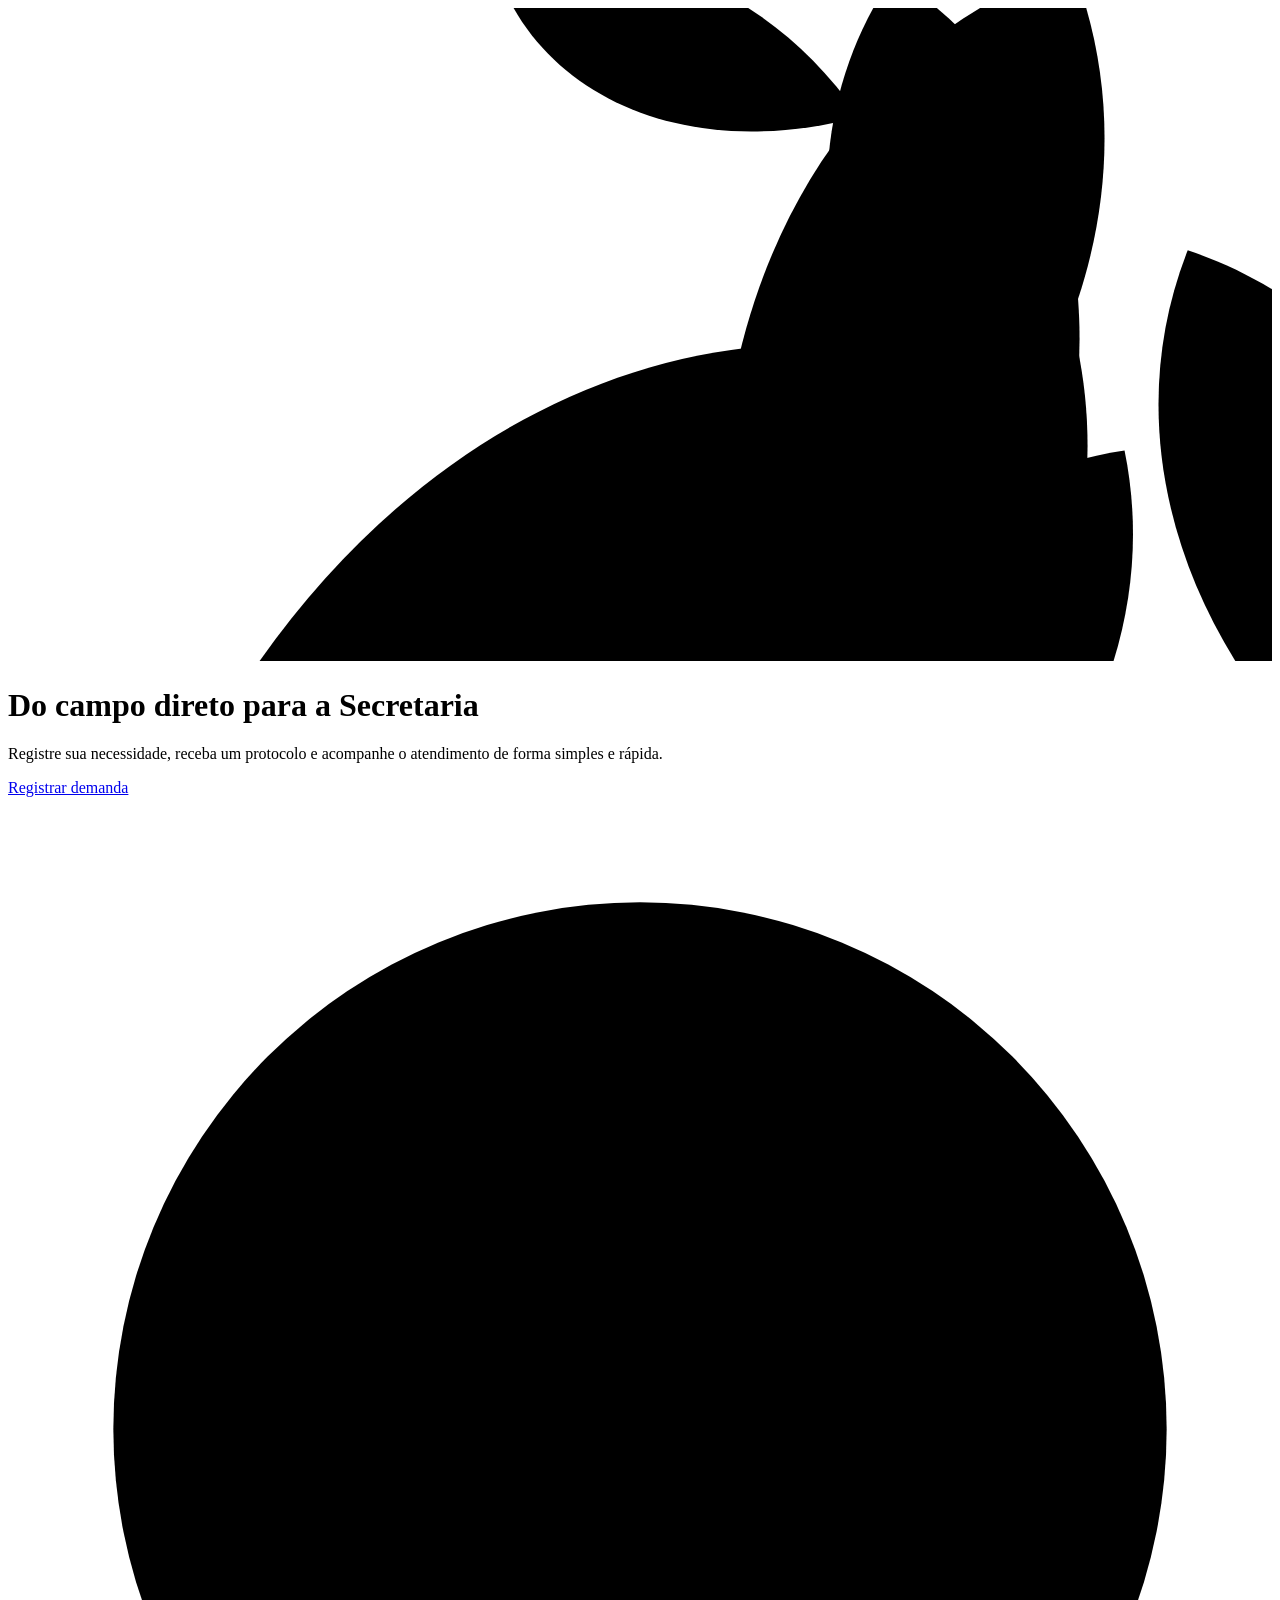
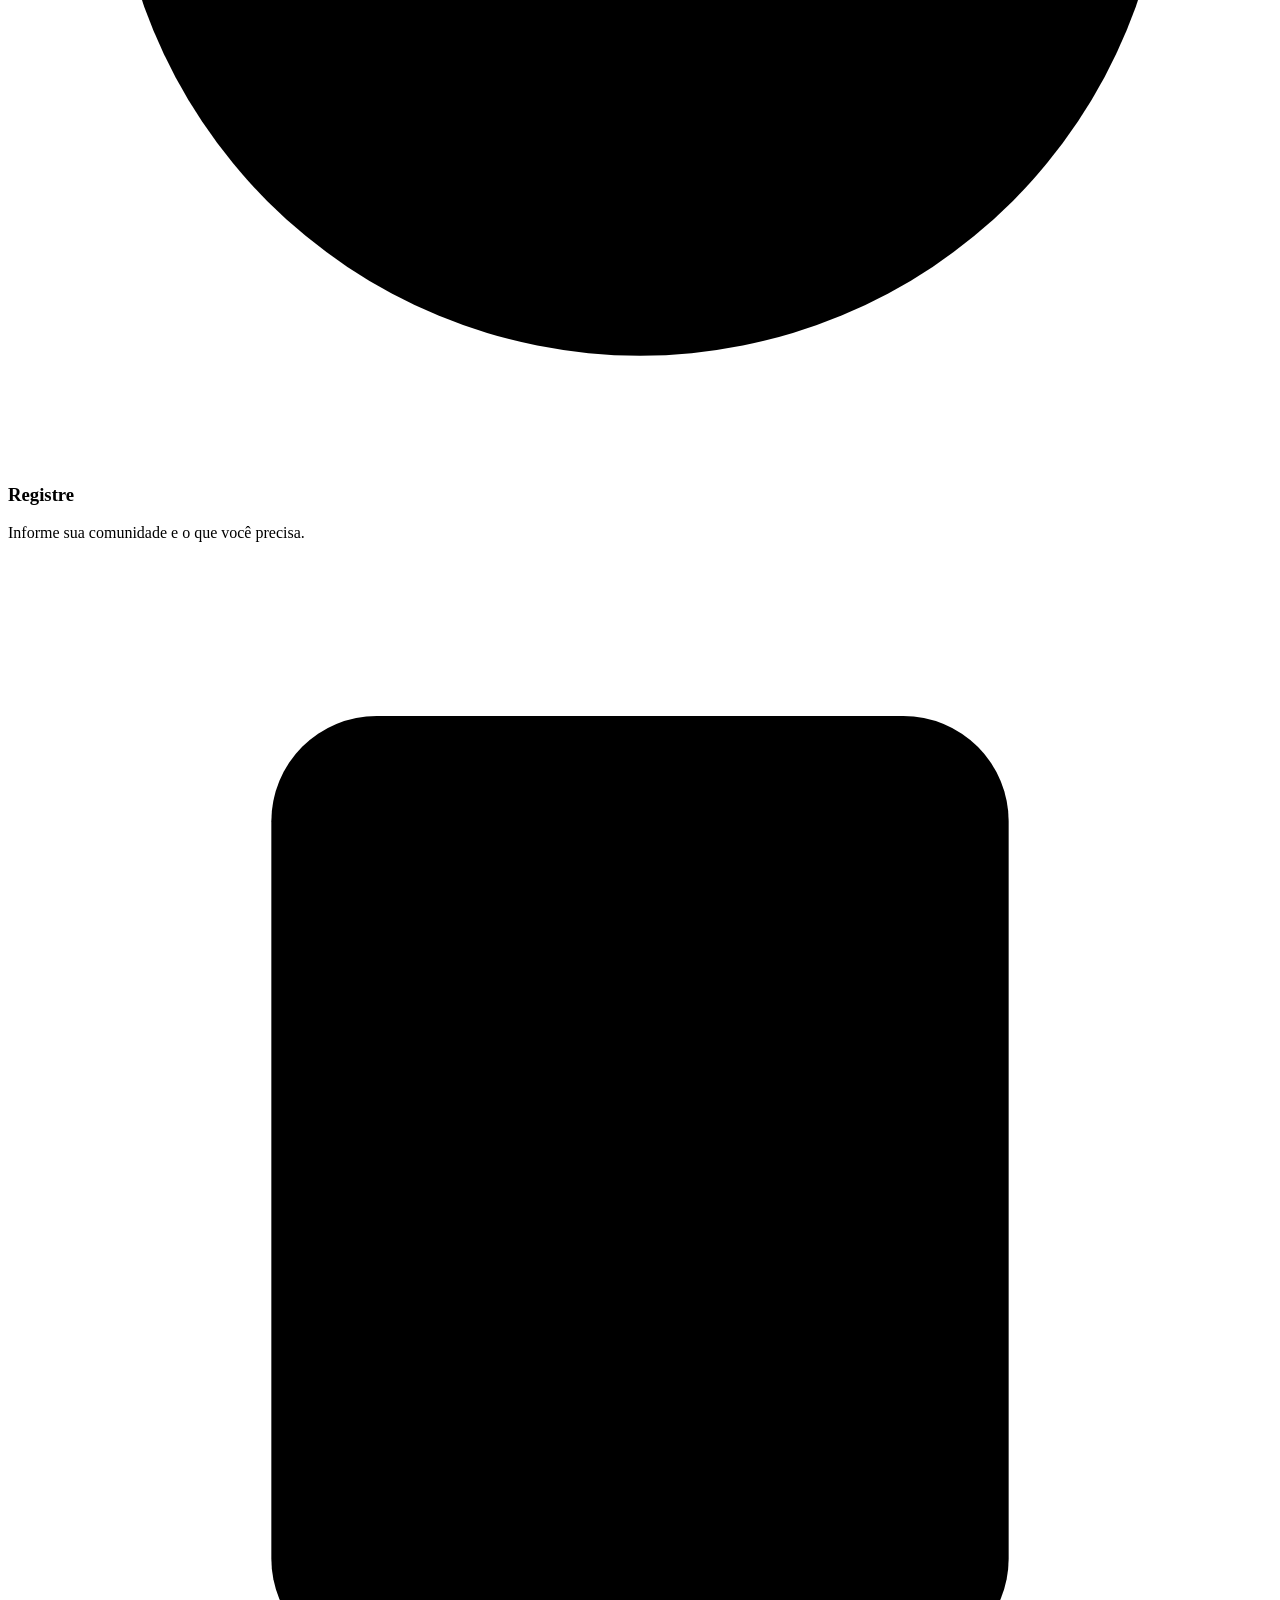
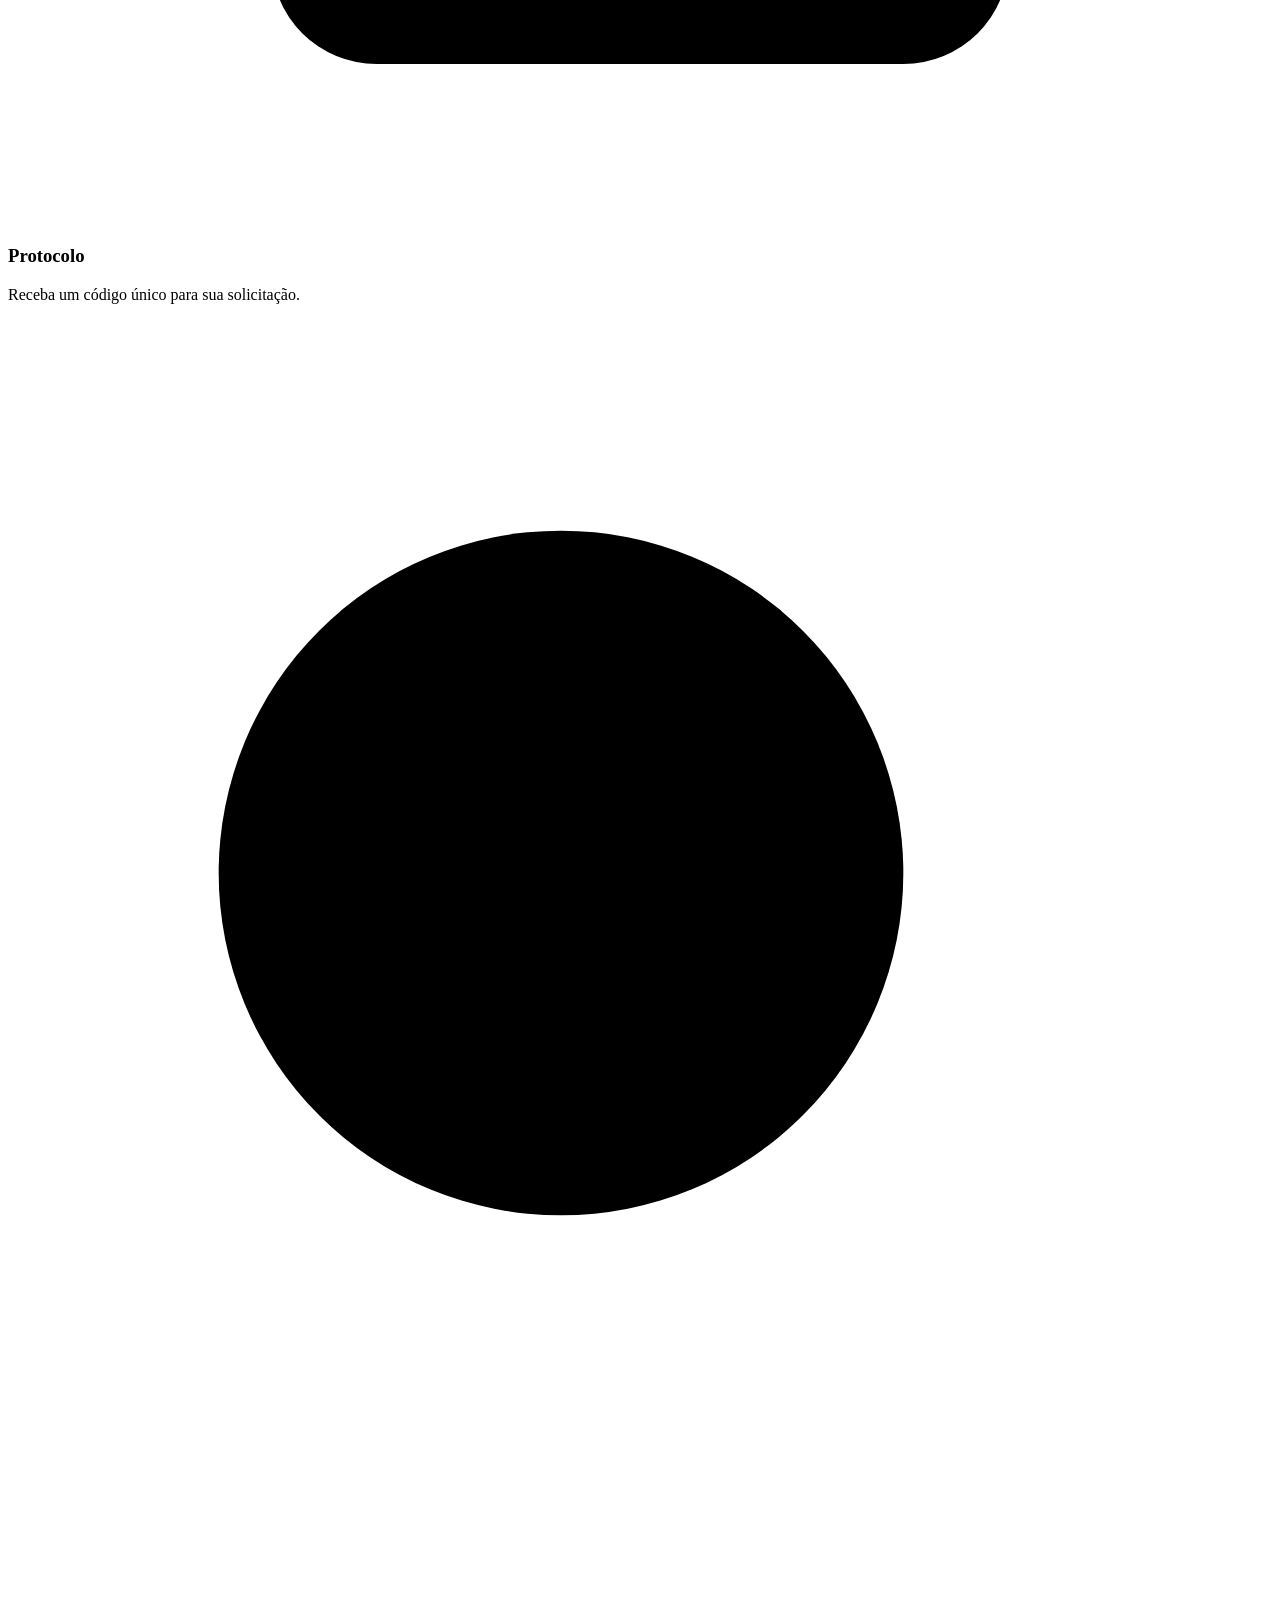
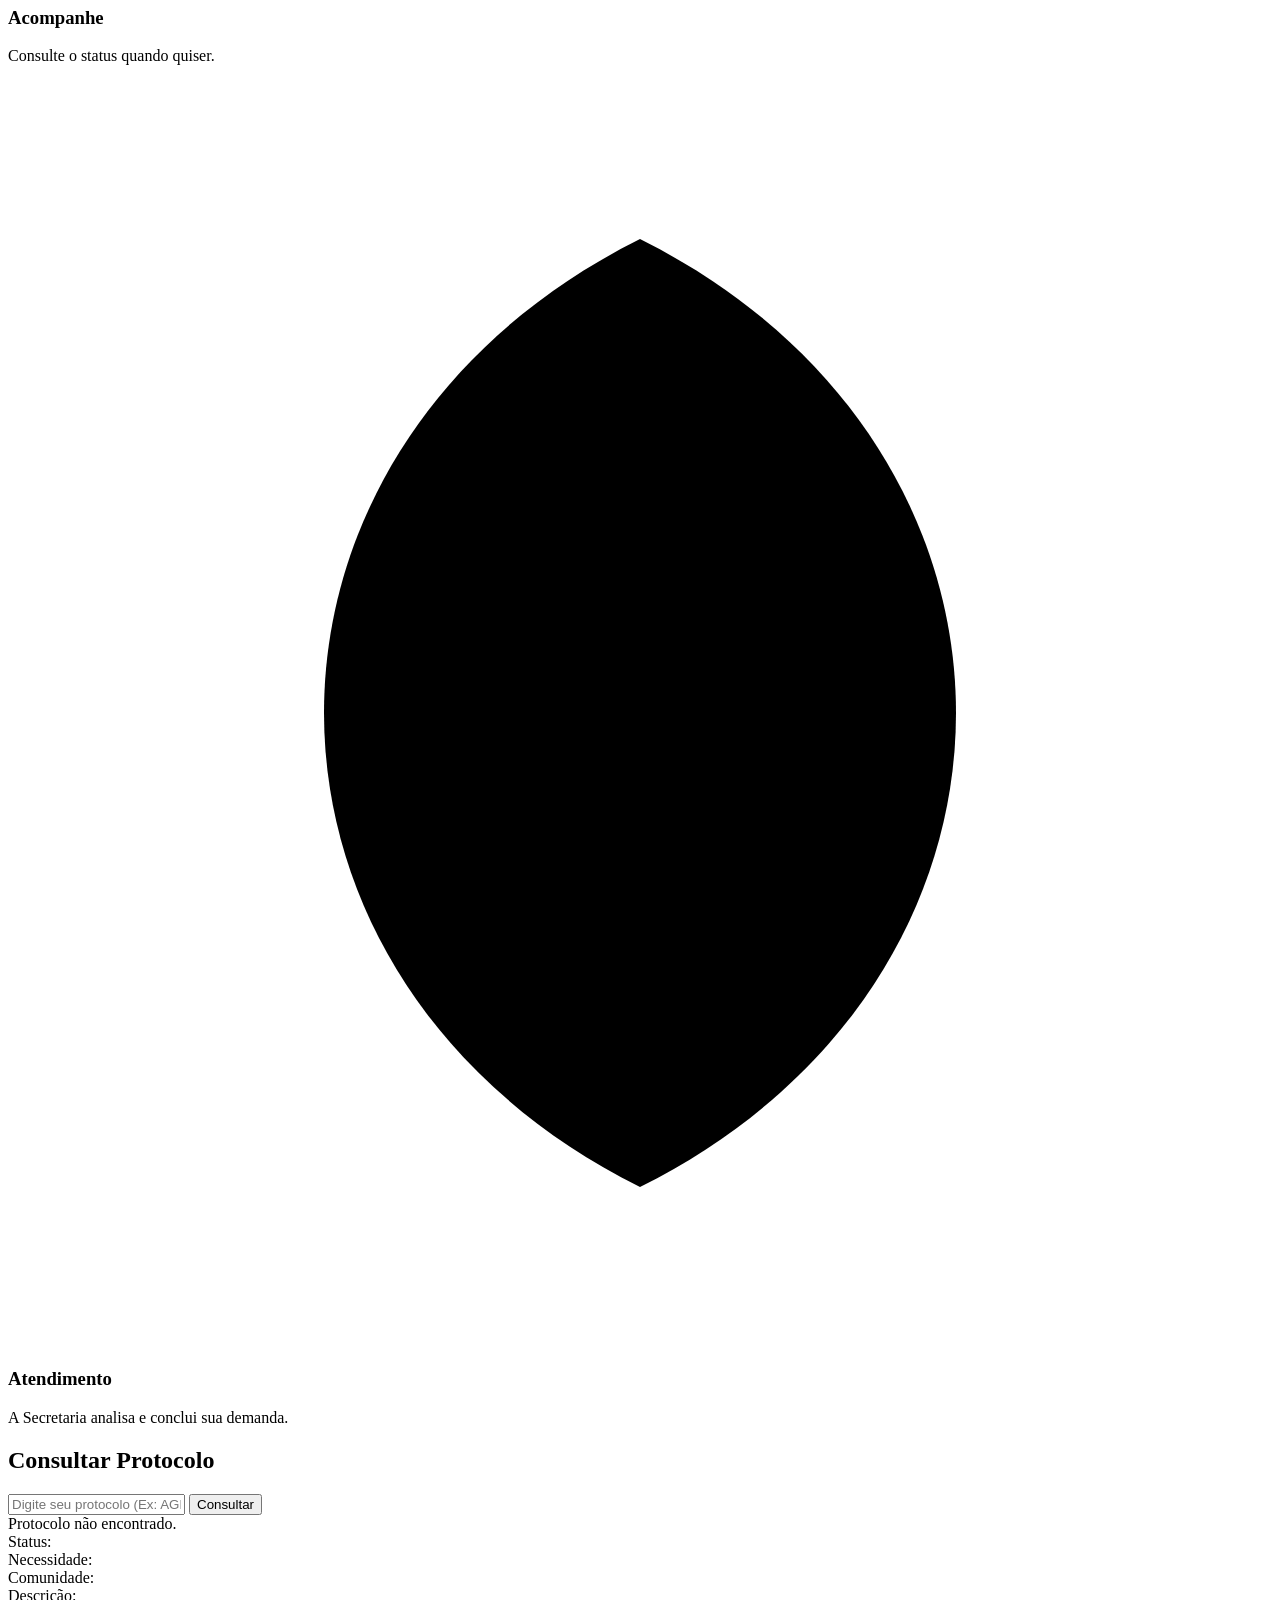
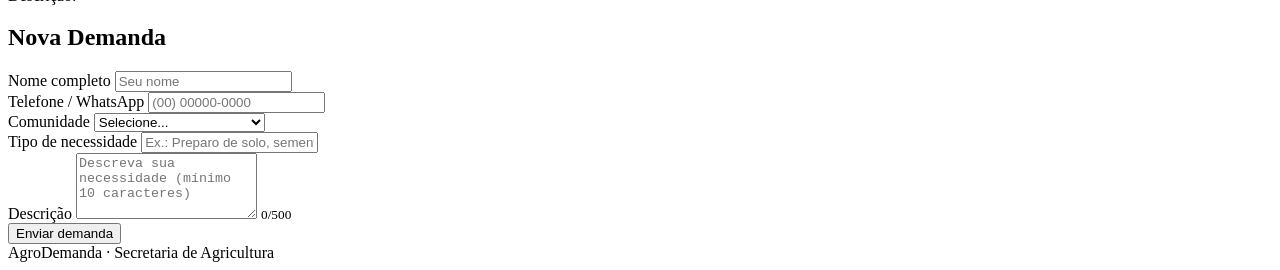
<file: src/main/resources/templates/index.html>
<!doctype html>
<html lang="pt-BR" xmlns:th="http://www.thymeleaf.org">
  <head>
    <meta charset="UTF-8" />
    <meta name="viewport" content="width=device-width, initial-scale=1.0" />
    <title>Portal do Agricultor</title>
    <link rel="stylesheet" th:href="@{/css/style.css(v=2)}" />
  </head>
  <body>
    <div th:replace="~{fragments :: navbar('', 'portal')}"></div>

    <header class="hero">
      <div class="hero-terra"></div>
      <div class="hero-canto"></div>
      <svg
        class="hero-folhas"
        viewBox="0 0 1200 620"
        preserveAspectRatio="xMaxYMid slice"
        aria-hidden="true"
      >
        <defs>
          <g id="folha">
            <path d="M0 0C95 90 105 250 0 400C-105 250 -95 90 0 0Z" />
            <path
              class="veia"
              d="M0 8V400M0 90L55 55M0 90L-55 55M0 160L70 115M0 160L-70 115M0 230L72 180M0 230L-72 180M0 300L55 255M0 300L-55 255"
            />
          </g>
        </defs>
        <use
          href="#folha"
          class="folha-escura"
          transform="translate(1010 -40) rotate(25) scale(1.9)"
        />
        <use
          href="#folha"
          class="folha-verde"
          transform="translate(840 -30) rotate(-12) scale(1.5)"
        />
        <use
          href="#folha"
          class="folha-escura"
          transform="translate(1120 230) rotate(-25) scale(1.7)"
        />
        <use
          href="#folha"
          class="folha-clara"
          transform="translate(950 170) rotate(12) scale(1.8)"
        />
        <use
          href="#folha"
          class="folha-bege"
          transform="translate(760 300) rotate(-8) scale(1.5)"
        />
        <use
          href="#folha"
          class="folha-verde"
          transform="translate(1060 420) rotate(35) scale(1.7)"
        />
        <use
          href="#folha"
          class="folha-marrom"
          transform="translate(870 330) rotate(55) scale(2.3)"
        />
        <use
          href="#folha"
          class="folha-clara"
          transform="translate(470 -20) rotate(-70) scale(0.9)"
        />
      </svg>
      <div class="container hero-conteudo">
        <h1 class="hero-titulo">Do campo direto para a Secretaria</h1>
        <p class="hero-texto">
          Registre sua necessidade, receba um protocolo e acompanhe o
          atendimento de forma simples e rápida.
        </p>
        <a href="#formDemanda" class="btn btn-primario">Registrar demanda</a>
      </div>
    </header>

    <section class="faixa-escura">
      <div class="container">
        <div class="features">
          <div class="feature-item">
            <svg viewBox="0 0 48 48">
              <circle cx="24" cy="24" r="20" />
              <circle cx="24" cy="24" r="11" />
              <path d="M24 4v8M24 36v8M4 24h8M36 24h8" />
            </svg>
            <h3>Registre</h3>
            <p>Informe sua comunidade e o que você precisa.</p>
          </div>
          <div class="feature-item">
            <svg viewBox="0 0 48 48">
              <rect x="10" y="6" width="28" height="36" rx="4" />
              <path d="M16 16h16M16 24h16M16 32h10" />
            </svg>
            <h3>Protocolo</h3>
            <p>Receba um código único para sua solicitação.</p>
          </div>
          <div class="feature-item">
            <svg viewBox="0 0 48 48">
              <circle cx="21" cy="21" r="13" />
              <path d="M31 31l12 12" />
            </svg>
            <h3>Acompanhe</h3>
            <p>Consulte o status quando quiser.</p>
          </div>
          <div class="feature-item">
            <svg viewBox="0 0 48 48">
              <path d="M24 42C8 34 8 14 24 6c16 8 16 28 0 36Z" />
              <path d="M24 42V16" />
            </svg>
            <h3>Atendimento</h3>
            <p>A Secretaria analisa e conclui sua demanda.</p>
          </div>
        </div>

        <div th:if="${mensagemSucesso}" class="alerta alerta-sucesso" th:text="${mensagemSucesso}"></div>
        <div th:if="${mensagemErro}" class="alerta alerta-aviso" th:text="${mensagemErro}"></div>

            <div class="card">
                <h2 class="card-titulo">Consultar Protocolo</h2>
                <form th:action="@{/}" method="get" class="form-busca">
                    <input type="text" id="inputProtocolo" name="protocoloConsulta" placeholder="Digite seu protocolo (Ex: AGRO-1001)" required minlength="4" maxlength="25" autocomplete="off">
                    <button type="submit" class="btn btn-primario">Consultar</button>
                </form>
                <div th:if="${resultadoConsulta != null}">
                    <div th:if="${#lists.isEmpty(resultadoConsulta)}" class="alerta alerta-aviso">Protocolo não encontrado.</div>
                    <div th:unless="${#lists.isEmpty(resultadoConsulta)}">
                        <div th:each="d : ${resultadoConsulta}" class="resultado-consulta">
                            <div>Status:
                                <span class="badge" th:classappend="${d.status.name() == 'PENDENTE'} ? 'badge-pendente' : 'badge-concluida'" th:text="${d.status.descricao != null ? d.status.descricao : d.status}"></span>
                            </div>
                            <div>Necessidade: <strong th:text="${d.tipoNecessidade}"></strong></div>
                            <div>Comunidade: <span th:text="${d.comunidade}"></span></div>
                            <div th:if="${d.descricao != null and !d.descricao.isBlank()}">Descrição: <span th:text="${d.descricao}"></span></div>
                        </div>
                    </div>
                </div>
            </div>
          </div>
        </div>

            <div class="card">
                <h2 class="card-titulo">Nova Demanda</h2>
                <form id="formDemanda" th:action="@{/demandas}" method="post">
                    <div class="form-grid">
                        <div class="form-grupo"><label for="inputNome">Nome completo</label>
                            <input type="text" id="inputNome" name="nome" required minlength="3" maxlength="80" autocomplete="name" placeholder="Seu nome"></div>
                        <div class="form-grupo"><label for="inputTelefone">Telefone / WhatsApp</label>
                            <input type="text" id="inputTelefone" name="telefone" required inputmode="numeric" maxlength="15" autocomplete="tel" placeholder="(00) 00000-0000"></div>
                        <div class="form-grupo"><label for="selectComunidade">Comunidade</label>
                            <select id="selectComunidade" name="comunidade" required>
                                <option value="">Selecione...</option>
                                <option value="Magana">Magana</option>
                                <option value="Barra da Cruz">Barra da Cruz</option>
                                <option value="Cacimba de Baixo">Cacimba de Baixo</option>
                                <option value="Lagoa do Barbosa">Lagoa do Barbosa</option>
                                <option value="Carrapicho">Carrapicho</option>
                                <option value="Zona Rural">Outra Comunidade Rural</option>
                            </select></div>
                        <div class="form-grupo"><label for="inputNecessidade">Tipo de necessidade</label>
                            <input type="text" id="inputNecessidade" name="tipoNecessidade" required minlength="3" maxlength="60" placeholder="Ex.: Preparo de solo, sementes, estradas"></div>
                    </div>
                    <div class="form-grupo"><label for="textareaDescricao">Descrição</label>
                        <textarea id="textareaDescricao" name="descricao" rows="4" required minlength="10" maxlength="500" placeholder="Descreva sua necessidade (mínimo 10 caracteres)"></textarea>
                        <small id="contadorDescricao" class="contador">0/500</small></div>
                    <button type="submit" class="btn btn-primario btn-block">Enviar demanda</button>
                </form>
            </div>
        </div>
      </div>
    </section>

    <footer class="footer">AgroDemanda · Secretaria de Agricultura</footer>
    <script th:src="@{/js/script.js(v=2)}"></script>
  </body>
</html>
</file>
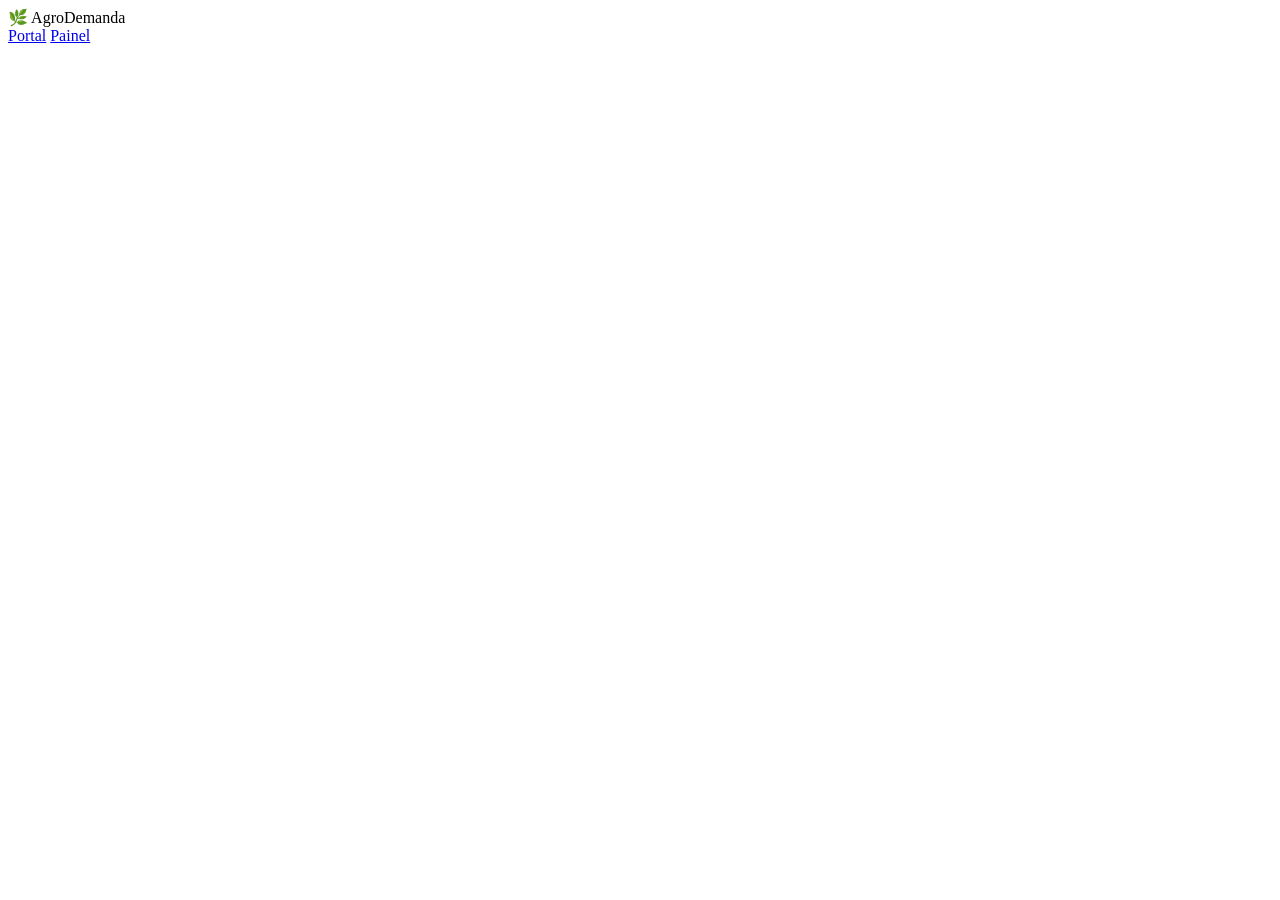
<file: src/main/resources/templates/fragments.html>
<!DOCTYPE html>
<html xmlns:th="http://www.thymeleaf.org">
<body>
<nav th:fragment="navbar(classe, pagina)" class="navbar" th:classappend="${classe}">
    <span class="navbar-logo">🌿 AgroDemanda</span>
    <div class="navbar-links">
        <a th:if="${pagina != 'portal'}" href="/">Portal</a>
        <a th:if="${pagina != 'painel'}" href="/painel">Painel</a>
    </div>
</nav>
</body>
</html>
</file>
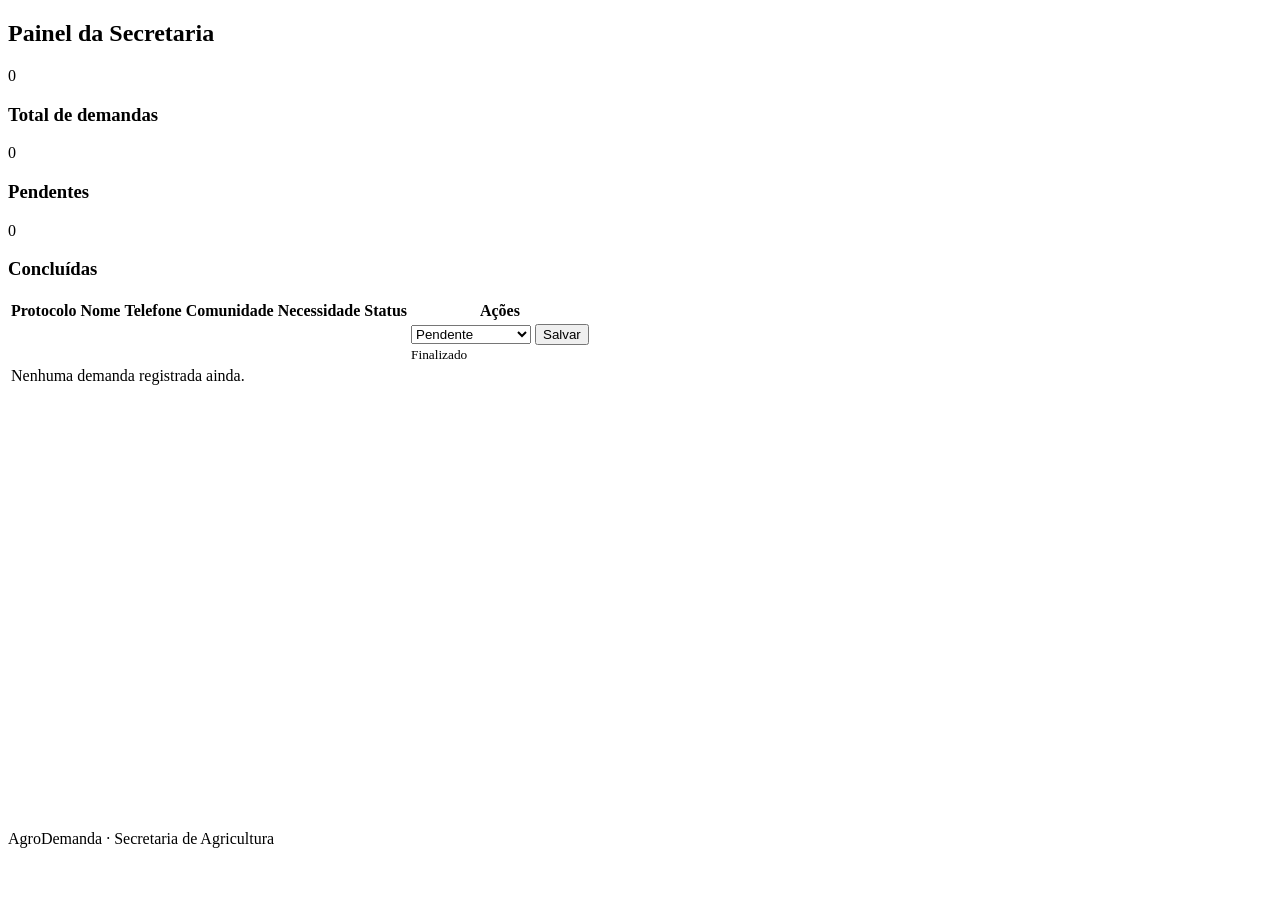
<file: src/main/resources/templates/painel.html>
<!doctype html>
<html lang="pt-BR" xmlns:th="http://www.thymeleaf.org">
  <head>
    <meta charset="UTF-8" />
    <meta name="viewport" content="width=device-width, initial-scale=1.0" />
    <title>Painel da Secretaria</title>
    <link rel="stylesheet" th:href="@{/css/style.css(v=2)}" />
  </head>
  <body>
    <div th:replace="~{fragments :: navbar('fixa', 'painel')}"></div>

    <section class="faixa-escura" style="min-height: 90vh">
      <div class="container">
        <h1 class="titulo-pagina">Painel da Secretaria</h1>

        <div class="grid-tiles">
          <div class="tile tile-marrom">
            <div class="tile-numero" th:text="${total}">0</div>
            <h3>Total de demandas</h3>
          </div>
          <div class="tile tile-bege">
            <div class="tile-numero" th:text="${pendentes}">0</div>
            <h3>Pendentes</h3>
          </div>
          <div class="tile tile-verde">
            <div class="tile-numero" th:text="${concluidas}">0</div>
            <h3>Concluídas</h3>
          </div>
        </div>

            <div class="card tabela-wrapper">
                <table class="tabela">
                  <thead>
                    <tr>
                      <th>Protocolo</th>
                      <th>Nome</th>
                      <th>Telefone</th>
                      <th>Comunidade</th>
                      <th>Necessidade</th>
                      <th>Status</th>
                      <th class="text-center">Ações</th>
                    </tr>
                  </thead>
                  <tbody>
                    <tr th:each="demanda : ${demandas}">
                      <td class="protocolo" th:text="${demanda.protocolo}"></td>
                      <td th:text="${demanda.nome}"></td>
                      <td th:text="${demanda.telefone}"></td>
                      <td><span class="badge badge-comunidade" th:text="${demanda.comunidade}"></span></td>
                      <td th:text="${demanda.tipoNecessidade}"></td>
                      <td><span class="badge"
                          th:classappend="${demanda.status.name() == 'PENDENTE'} ? 'badge-pendente' : 'badge-concluida'"
                          th:text="${demanda.status.descricao != null ? demanda.status.descricao : demanda.status}"></span></td>
                      <td class="text-center acao-coluna">
                        <form th:if="${demanda.status.name() != 'CONCLUIDO' && demanda.status.name() != 'CONCLUIDA'}"
                          th:action="@{/secretaria/atualizar-status}" method="post" class="acao-form">
                          <input type="hidden" name="id" th:value="${demanda.id}" />
                          <select name="status" class="status-select" aria-label="Alterar status da demanda">
                            <option value="PENDENTE" th:selected="${demanda.status.name() == 'PENDENTE'}">Pendente</option>
                            <option value="EM_ATENDIMENTO" th:selected="${demanda.status.name() == 'EM_ATENDIMENTO'}">Em atendimento
                            </option>
                            <option value="CONCLUIDO"
                              th:selected="${demanda.status.name() == 'CONCLUIDO' || demanda.status.name() == 'CONCLUIDA'}">Concluído
                            </option>
                          </select>
                          <button type="submit" class="btn btn-primario btn-sm acao-botao">Salvar</button>
                        </form>
                        <small th:if="${demanda.status.name() == 'CONCLUIDO' || demanda.status.name() == 'CONCLUIDA'}"
                          class="status-finalizado">Finalizado</small>
                      </td>
                    </tr>
                    <tr th:if="${#lists.isEmpty(demandas)}">
                      <td colspan="7" class="tabela-vazia">Nenhuma demanda registrada ainda.</td>
                    </tr>
                  </tbody>
                </table>
            </div>
        </div>
      </div>
    </section>

    <footer class="footer">AgroDemanda · Secretaria de Agricultura</footer>
  </body>
</html>
</file>
